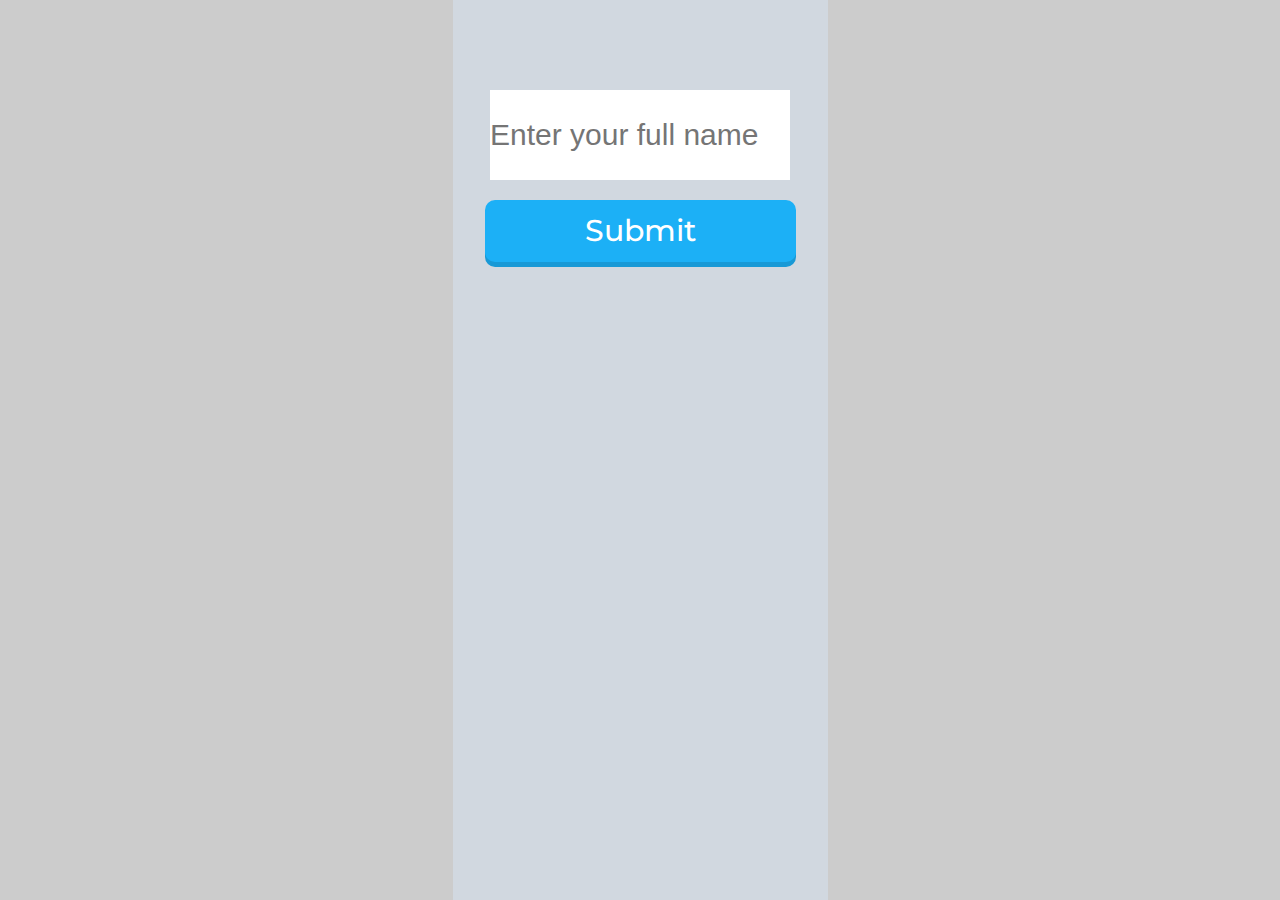
<file: quiz_1/index.html>
<!DOCTYPE html>
<html lang="en">
  <head>
    <meta charset="UTF-8" />
    <meta http-equiv="X-UA-Compatible" content="IE=edge" />
    <meta name="viewport" content="width=device-width, initial-scale=1.0" />
    <meta property="og:image" content="https://github.com/geldun98/1000_basic_words/blob/main/img/logo.jpg?raw=true" />
    <link rel="stylesheet" href="./css/style.css" />
    <title>1000_basic_words</title>
  </head>
  <body>
    <!-- Loading audio -->
    <div class="loadingAudio" style="display: none">
     
     
    </div>

    <div class="name ">
      <input type="text" class="name-input" placeholder="Enter your full name" onfocus="focusName()" onkeyup="enterSubmit(event)">
       <div class="name-submit" onclick="submitName()" >Submit</div>
       <div class="name-check check-input">Please enter your full name</div>
    </div>

    <div class="app check-end">
      <div class="progress">
        <div class="progress-bar">
          <div class="progress-percent"></div>
        </div>
      </div>
      
      <div class="answer">
        <div class="answer-show"></div>
      </div>
      <div class="audio">
        <div class="audio-box">
          <img src="img/volume-off-solid.svg" alt="" class="audio-button-play hidePlay" onclick="handlePlayAudio()">
        <img src="img/volume-up-solid.svg" alt="" class="audio-button-pause activeNone" >
        </div>
        
        <audio class="audio-play" ></audio>
      </div>
      <div class="show-result">
        <div class="question">
          <h3 class="question-loading">Loading...</h3>
          <div class="question-show"></div>
         
        </div>
        <div class="check">
          <div class="check-result">
            <div class="check-result-button hideActive" onclick="handleCheck()">Ok</div>
          </div>
  
          <div class="check-true activeNone">
           
            <div class="check-true-button" onclick="handleNext()">Next</div>
          </div>
  
          <div class="check-false activeNone">
            
            <div class="check-false-button" onclick="handleNext()">Next</div>
          </div>
        </div>
        <div class="show-result-answer">
          <span class="show-result-answer-true activeNone">
            <img src="./img/check-circle-solid.svg" />
            Correct!
           
          </span>
          
          <span class="show-result-answer-false activeNone">
            <img src="./img/times-circle-solid.svg" />
            Wrong!
            
          </span>
          <p class="show-english-answer"></p>
          <p class="show-vietnamese-answer"></p>
          <p class="show-english-answer"></p>
            <p class="show-vietnamese-answer"></p>
        </div>
      </div>
    </div>
    <div class="endgame check-end ">
      <h1 class="endgame-idTest"></h1>
      <h3 class="endgame-nameUser"></h3>
      <p class="endgame-score"></p>
      <p class="endgame-view"></p>
      <a  href="https://www.facebook.com/groups/geldun98" class="endgame-join">Join Group</a>
    
     
    </div>
    <script src="./main.js"></script>
    <script type="application/javascript" src="https://api.ipify.org?format=jsonp&callback=getIP"></script>
  </body>
</html>
</file>
<file: quiz_1/css/style.css>
@import url("https://fonts.googleapis.com/css2?family=Montserrat:wght@300;400;500;600&display=swap");
* {
  margin: 0;
  padding: 0;
  box-sizing: border-box;
}

html {
  font-size: 62.5%;
  font-family: "Montserrat", sans-serif;
  line-height: 1.4;
  font-weight: 500;
}

body {
  background: #ccc;
}

.activeNone {
  display: none !important;
}

.check-end {
  display: none !important;
}

.name {
  width: 100%;
  max-width: 37.5rem;
  height: 100vh;
  margin: 0 auto;
  background-color: #d1d8e0;
  display: flex;
  flex-direction: column;
  align-items: center;
}
.name-input {
  margin-top: 10vh;
  height: 10vh;
  font-size: 3rem;
  width: 80%;
  outline: none;
  border: none;
}
.name-submit {
  margin-top: 2rem;
  background-color: #1cb0f6;
  display: inline-block;
  color: white;
  font-size: 3rem;
  padding: 1rem 10rem;
  border-radius: 1rem;
  box-shadow: 0px 0.5rem 0px 0px #1899d6;
}
.name-check {
  margin-top: 10vh;
  color: white;
  font-size: 3rem;
  background-color: #eb3b5a;
  width: 100%;
  height: 20vh;
  text-align: center;
  display: flex;
  justify-content: center;
  align-items: center;
}

.check-input {
  display: none;
}

.app {
  width: 100%;
  max-width: 375px;
  height: 100vh;
  margin: 0 auto;
  background: white;
}

.progress {
  width: 100%;
  height: 5vh;
  display: flex;
  align-items: center;
  justify-content: center;
}
.progress-bar {
  width: calc(100% - 2rem);
  height: 2vh;
  background: #ccc;
  border-radius: 1rem;
}
.progress-percent {
  width: 0%;
  height: 100%;
  background: #f39c12;
  border-radius: 1rem;
}

.audio {
  width: 100%;
  height: 10vh;
  display: flex;
  align-items: center;
  justify-content: center;
}
.audio-box {
  width: 50px;
  height: 40px;
  display: flex;
  align-items: center;
}
.audio img {
  margin-left: 1.5rem;
  height: 4rem;
  filter: invert(84%) sepia(46%) saturate(5554%) hue-rotate(353deg) brightness(98%) contrast(94%);
}

.hidePlay {
  pointer-events: none;
  filter: invert(82%) sepia(9%) saturate(10%) hue-rotate(60deg) brightness(96%) contrast(98%) !important;
}

.answer {
  -webkit-user-select: none;
  -khtml-user-select: none;
  -moz-user-select: none;
  -ms-user-select: none;
  -o-user-select: none;
  user-select: none;
  width: 100%;
  height: 35vh;
}
.answer-show {
  padding: 1rem;
}
.answer-button {
  display: inline-block;
  color: white;
  background: #8e44ad;
  padding: 0.5rem;
  margin-right: 1rem;
  margin-bottom: 1rem;
  font-size: 2rem;
}

.hidePointer {
  pointer-events: none;
}

.show-result {
  width: 100%;
  height: 50vh;
  overflow: hidden;
  position: relative;
  -webkit-user-select: none;
  -khtml-user-select: none;
  -moz-user-select: none;
  -ms-user-select: none;
  -o-user-select: none;
  user-select: none;
}
.show-result-answer {
  width: 100%;
  height: 50vh;
  top: 100%;
  left: 0;
  position: absolute;
}
.show-result-answer-true {
  margin-top: 2rem;
  margin-left: 1rem;
  font-size: 2.5rem !important;
  color: #3498db;
  font-weight: 600;
  display: flex;
  align-items: center;
}
.show-result-answer-true img {
  width: 3rem;
  margin-right: 1rem;
  filter: invert(59%) sepia(18%) saturate(3662%) hue-rotate(177deg) brightness(88%) contrast(94%);
}
.show-result-answer-false {
  margin-top: 2rem;
  margin-left: 1rem;
  font-size: 2.5rem !important;
  color: #ff5467;
  font-weight: 600;
  display: flex;
  align-items: center;
}
.show-result-answer-false img {
  width: 3rem;
  margin-right: 1rem;
  filter: invert(44%) sepia(59%) saturate(709%) hue-rotate(305deg) brightness(99%) contrast(105%);
}

.true-result {
  background-color: #e2f6ff;
  top: 1rem;
  transition: all 0.2s;
  z-index: 9;
}

.false-result {
  background-color: #fff2f1;
  top: 1rem;
  transition: all 0.2s;
  z-index: 9;
}

.show-english-answer {
  font-size: 2rem;
  padding-left: 1rem;
  font-weight: bold;
  color: #302e4d;
}

.show-vietnamese-answer {
  font-size: 2rem;
  padding-left: 1rem;
  font-weight: bold;
  color: #302e4d;
}

.question {
  -webkit-user-select: none;
  -khtml-user-select: none;
  -moz-user-select: none;
  -ms-user-select: none;
  -o-user-select: none;
  user-select: none;
  position: relative;
  overflow: hidden;
  width: 100%;
  height: 35vh;
}
.question-show {
  padding: 1rem;
}
.question-button {
  display: inline-block;
  color: white;
  background: #8e44ad;
  padding: 0.5rem;
  margin-right: 1rem;
  margin-bottom: 1rem;
  font-size: 2rem;
}
.question-loading {
  font-size: 2.5rem;
  font-weight: 600;
  text-align: center;
}

.hideButton {
  background: #ccc;
  color: #ccc;
  pointer-events: none;
}

.check {
  -webkit-user-select: none;
  -khtml-user-select: none;
  -moz-user-select: none;
  -ms-user-select: none;
  -o-user-select: none;
  user-select: none;
  position: relative;
  z-index: 10;
}
.check-result {
  width: 100%;
  height: 15vh;
  display: flex;
  justify-content: center;
  align-items: center;
  background-color: transparent !important;
}
.check-result-button {
  display: flex;
  justify-content: center;
  align-items: center;
  width: 30rem;
  height: 5rem;
  font-weight: 600;
  background-color: #8e44ad;
  color: white;
  font-size: 2rem;
  margin: 0 auto;
  border-radius: 1rem;
  box-shadow: 0 5px 0 0 #56226d;
}
.check-true {
  width: 100%;
  height: 15vh;
  display: flex;
  justify-content: center;
  align-items: center;
  position: relative;
  background-color: transparent !important;
}
.check-true-show {
  display: flex;
  align-items: center;
  font-size: 2rem;
  font-weight: 600;
  position: absolute;
  top: 2rem;
  left: 2rem;
  color: #3498db;
}
.check-true-show img {
  width: 3rem;
  margin-right: 1rem;
}
.check-true-button {
  display: flex;
  justify-content: center;
  align-items: center;
  width: 30rem;
  height: 5rem;
  font-weight: 600;
  background-color: #3498db;
  color: white;
  font-size: 2rem;
  margin: 0 auto;
  border-radius: 1rem;
  box-shadow: 0 5px 0 0 #1c75b1;
}
.check-false {
  width: 100%;
  height: 15vh;
  display: flex;
  justify-content: center;
  align-items: center;
  position: relative;
  background-color: transparent !important;
}
.check-false-show {
  display: flex;
  align-items: center;
  font-size: 2rem;
  font-weight: 600;
  position: absolute;
  top: 2rem;
  left: 2rem;
  color: #ff5467;
}
.check-false-show img {
  width: 3rem;
  margin-right: 1rem;
}
.check-false-button {
  display: flex;
  justify-content: center;
  align-items: center;
  width: 30rem;
  height: 5rem;
  background-color: #ff5467;
  font-weight: 600;
  color: white;
  font-size: 2rem;
  margin: 0 auto;
  border-radius: 1rem;
  box-shadow: 0 5px 0 0 #cc283b;
}

.filter-blue {
  filter: invert(59%) sepia(18%) saturate(3662%) hue-rotate(177deg) brightness(88%) contrast(94%);
}

.filter-red {
  filter: invert(44%) sepia(59%) saturate(709%) hue-rotate(305deg) brightness(99%) contrast(105%);
}

.hideActive {
  background: #ccc;
  color: white;
  pointer-events: none;
  box-shadow: 0 5px 0 0 #ccc;
}

.endgame {
  width: 100%;
  height: 100vh;
  background-color: #130f40;
  display: flex;
  justify-content: center;
  align-items: center;
  flex-direction: column;
}
.endgame-nameUser {
  color: #3498db;
  font-size: 4rem;
}
.endgame-score {
  color: #e74c3c;
  font-size: 3rem;
  font-weight: 600;
}
.endgame-view {
  margin-top: 2rem;
  color: #fa8231;
  font-size: 3rem;
}
.endgame-idTest {
  color: #f1c40f;
}
.endgame-join {
  margin-top: 2rem;
  font-size: 3rem;
  font-weight: 600;
  background-color: #3498db;
  padding: 1rem;
  color: white;
  box-shadow: 0 0 1rem 0 #5bb4f0;
  text-decoration: none;
}

/*# sourceMappingURL=style.css.map */
</file>
